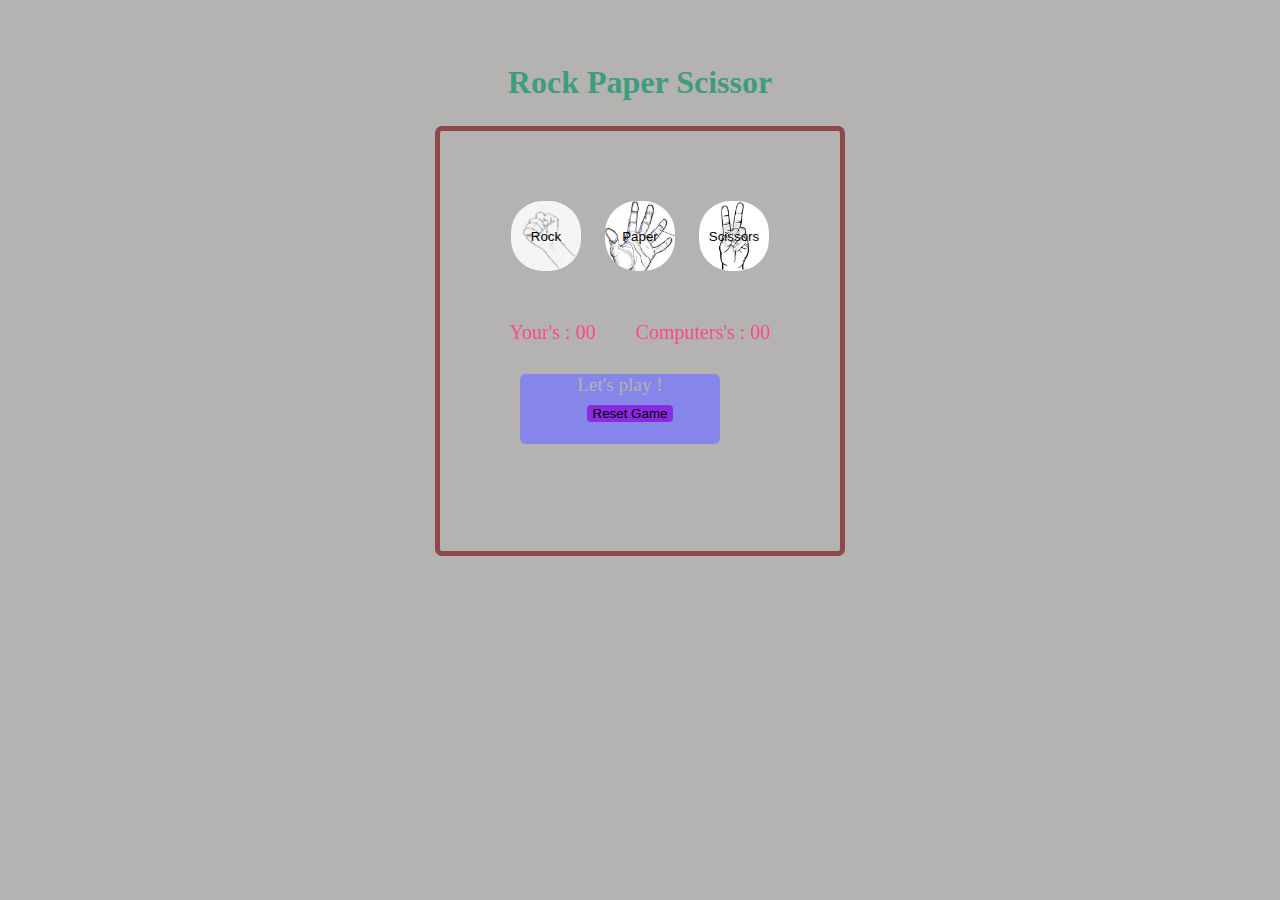
<file: index.html>
<!DOCTYPE html>
<html lang="en">
<head>
    <meta charset="UTF-8">
    <meta name="viewport" content="width=device-width, initial-scale=1.0">
    <title>RockPaperScissor</title>

    <link href="https://cdn.jsdelivr.net/npm/bootstrap@5.3.2/dist/css/bootstrap.min.css" rel="stylesheet" integrity="sha384-T3c6CoIi6uLrA9TneNEoa7RxnatzjcDSCmG1MXxSR1GAsXEV/Dwwykc2MPK8M2HN" crossorigin="anonymous">
    <link rel="stylesheet" href="stylerps.css">

</head>
<body>
    <h1>Rock Paper Scissor</h1>
    <div class="body">
    
    <div class="box">
        <div class="fig">
            <button class="btn" id="rock">Rock</button>
            <button class="btn"id="paper">Paper</button>
            <button class="btn"id="scissors">Scissors</button>
        </div>
        <div class="number">
           
                <p class="winCount" id="myCount">Your's : 00</p>
                <p class="winCount" id="computerCount">Computers's : 00</p>
            
        </div>
        <div class="final">
        <div class="text">
            <a> Let's play ! </a>
        </div>
        
        <div class="reset">
           <button id="reset">Reset Game </button>
        </div>
        </div>
    </div>
    </div>


<script src="scriptrps.js"></script></body>
</html>
</file>
<file: stylerps.css>
body{
    background-color: rgb(181, 178, 178);
    text-align: center;
    color: rgb(61, 157, 125);
    margin-top: 5%;
}
.body{
    display: flex;
    align-items: center;
    justify-content: center;
    margin-top: 2%;
}
.box{
    border: 5px solid rgb(143, 72, 72);
    text-align: center;
    width: 400px;
    height: 400px;
    padding-top: 20px;
    align-items: center;
    justify-content: center;
    border-radius: 7px;
    animation: anime 4s infinite;
}
.fig{
    height: 25%;
}
.btn{
    height: 70px;
    width: 70px;
    border: none;
    border-radius: 45%;
    background-color: rgba(46, 205, 107, 0.436);
    margin: 10px;
    margin-top: 50px;
}
.btn:hover{
    height: 73px;
    width: 73px;
    box-shadow: 40px black;
}
#rock{
    background-image: url(picture/rock.jpg);
    background-size: cover;
}
#paper{
    margin-top: 10px;
    background-image: url(picture/paper.jpg);
    background-size: cover;
    padding: 10px;
}
#scissors{
    background-image: url(picture/scissors.jpg);
    background-size: cover;
}
.number{
    display: flex;
    justify-content: center;
    margin-top: 50px;
    color: rgb(247, 79, 135);
    font-size: 20px;
}
.winCount{
    margin: 20px;
}
.final{
    background-color: rgb(133, 133, 234);
    width: 200px;
    height: 70px;
    margin-left: 20%;
    margin-top: 10px;
    border-radius: 6px;
}
.text{
    display: flex;
    justify-content: center;
    align-items: center;
    color:rgb(181, 178, 178);
    font-size: 120%;
}
#reset{
    background-color: blueviolet;
    border: none;
    border-radius: 4px;
    margin-left: 20px;
    margin-top: 9px;
}
#reset:hover{
    font-size: 110%;

}
/* Animation */
@keyframes anime{
    10%{
        border-color: rgb(89, 234, 234);
    }
    50%{
        border-color: rgb(155, 255, 101);
    }
    100%{
        border-color:cadetblue
    }
}
</file>
